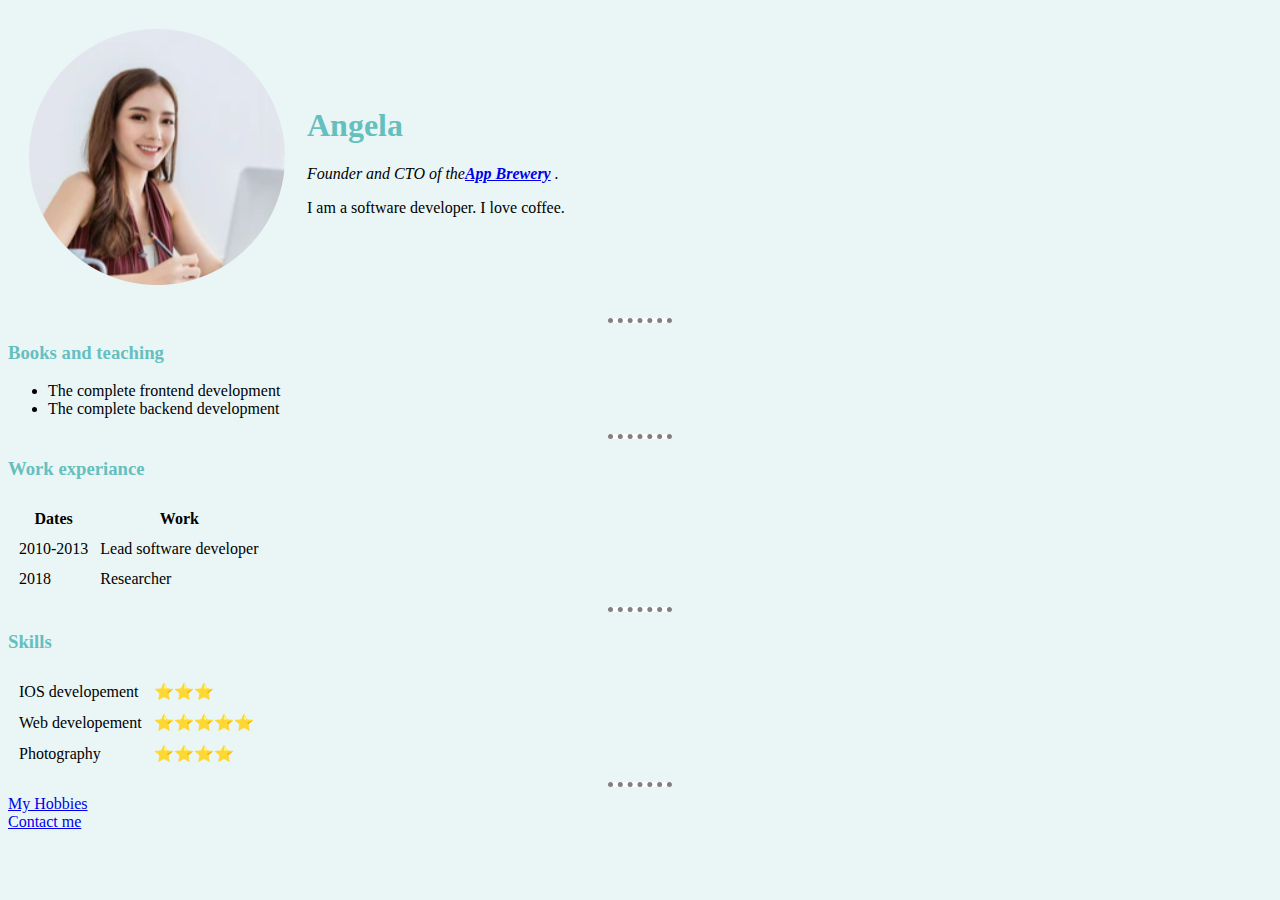
<file: index.html>
<!DOCTYPE html>
<html lang="en">
<head>
    <meta charset="UTF-8">
    <meta name="viewport" content="width=device-width, initial-scale=1.0">
    <title>Personal website</title>
    <link rel="stylesheet" href="style.css">
</head>
<body>
    <table cellspacing="20">
        <tr>
            <td><img src="Screenshot_20230215_000645-modified.png" alt="Angela profile"></td>
            <td><h1>Angela</h1>
                <p><em>Founder and CTO of the<strong><a href="https://appbrewery.com/">App Brewery</a> </strong>.</em></p>
                <p>I am a software developer. I love coffee.</p>
            </td>
        </tr>
    </table>
    
    
    <hr>
    <h3>Books and teaching</h3>
    <ul>
        <li>The complete frontend development</li>
        <li>The complete backend development</li>
    </ul>
    <hr>
    <h3>Work experiance</h3>
    <table cellspacing="10">
        <thead>
            <tr>
                <th>Dates</th>
                <th>Work </th>
            </tr>
        </thead>
        <tbody>
            <tr>
                <td>2010-2013</td>
                <td>Lead software developer </td>
            </tr>
            <tr>
                <td>2018</td>
                <td>Researcher</td>
            </tr>
        </tbody>
    </table>
    <hr>
    <h3>Skills</h3>
    <table cellspacing="10">
        <tr>
            <td>IOS developement</td>
            <td>⭐⭐⭐</td>
        </tr>
        <tr>
            <td>Web developement</td>
            <td>⭐⭐⭐⭐⭐</td>
        </tr>
        <tr>
            <td>Photography</td>
            <td>⭐⭐⭐⭐</td>
        </tr>
    </table>
    <hr>
    <a href="hobbies.html">My Hobbies</a><br>
    <a href="contact.html">Contact me</a>
</body>
</html>
</file>
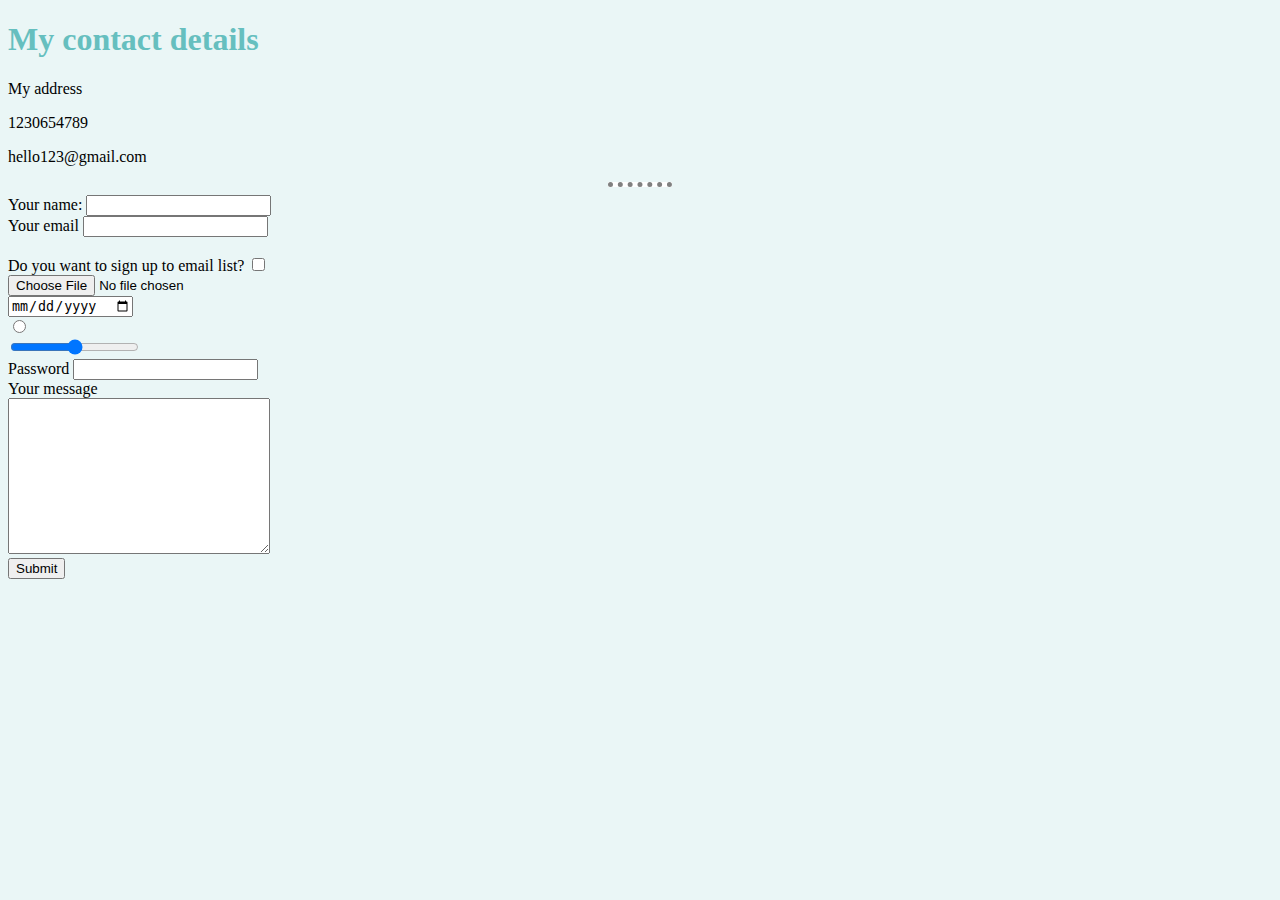
<file: contact.html>
<!DOCTYPE html>
<html lang="en">
<head>
    <meta charset="UTF-8">
    <meta name="viewport" content="width=device-width, initial-scale=1.0">
    <title>Contact</title>
    <link rel="stylesheet" href="style.css">
</head>
<body>
    <h1>My contact details</h1>
    <P>My address</P>
    <p>1230654789</p>
    <p>hello123@gmail.com</p>
<hr>
    <form action="mailto:sriraksha@gmail.com" method="post" enctype="text/plain">
        <label>Your name:</label>
        <input type="text" name="Your name"><br>
        <label>Your email</label>
        <input type="email" name="Your email"><br><br>
        <label>Do you want to sign up to email list?</label>
        <input type="checkbox"><br>
        <input type="file"><br>
        <input type="date"><br>
        <input type="radio"><br>
        <input type="range"><br>
        <label>Password</label>
        <input type="password"><br>
        <label>Your message</label><br>
        <textarea name="name" name="Your message" cols="30" rows="10"></textarea><br>
        <input type="submit">
    </form>
</body>
</html>
</file>
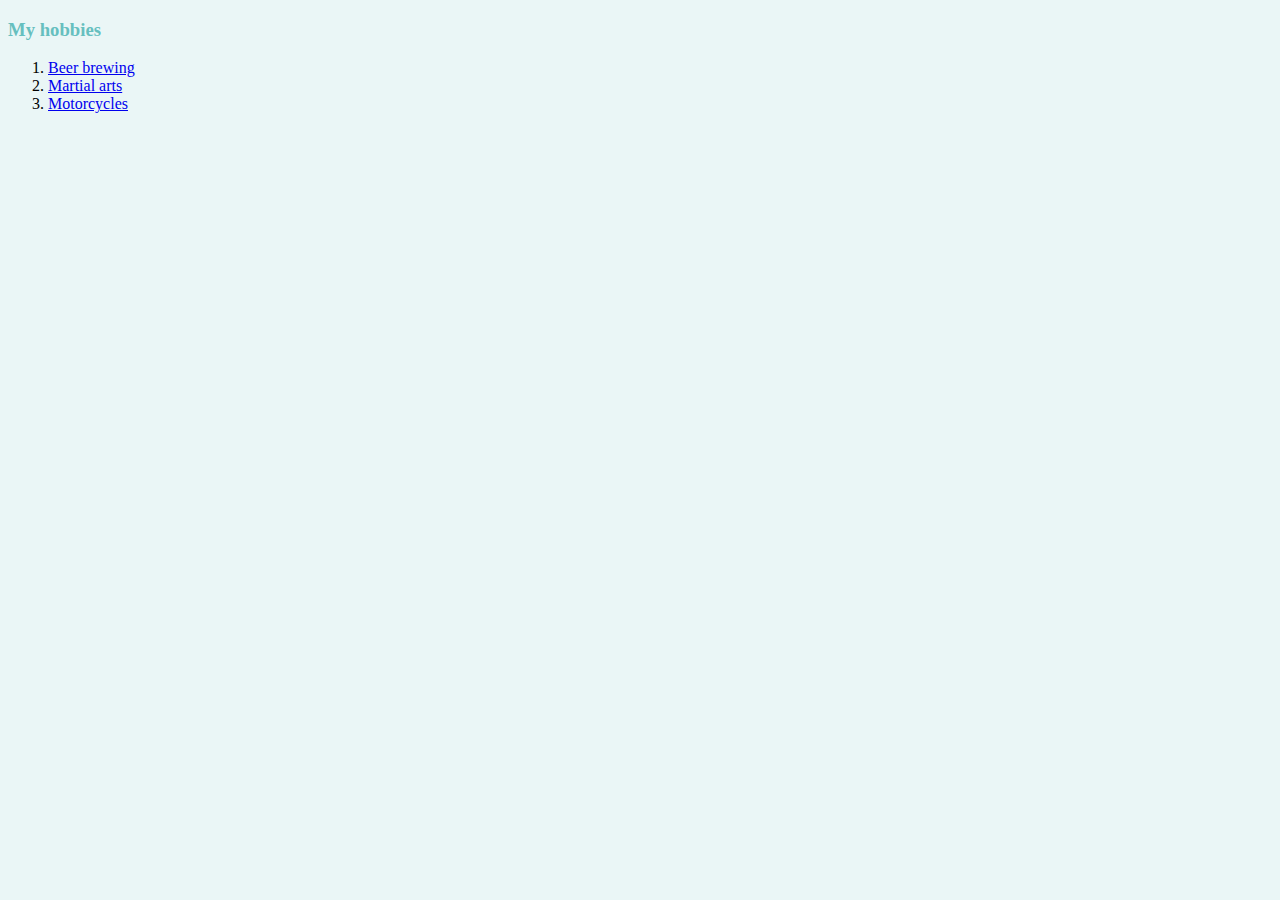
<file: hobbies.html>
<!DOCTYPE html>
<html lang="en">
<head>
    <meta charset="UTF-8">
    <meta name="viewport" content="width=device-width, initial-scale=1.0">
    <title>My Hobbies</title>
    <link rel="stylesheet" href="style.css">
</head>
<body>
    <h3>My hobbies</h3>
    <ol>
        <li><a href="https://appbrewery.com/">Beer brewing</a></li>
        <li><a href="https://appbrewery.com/">Martial arts</a></li>
        <li><a href="https://appbrewery.com/">Motorcycles</a></li>
    </ol> 
</body>
</html>
</file>
<file: style.css>
body{
    background-color: #EAF6F6;
}
h1{
    color: #66BFBF;
}
h3{
    color: #66BFBF;
}
hr{
    background-color: white;
    border-style: none;
    border-top-style: dotted;
    border-color: grey;
    border-width: 5px;
    width: 5%;
}
</file>
